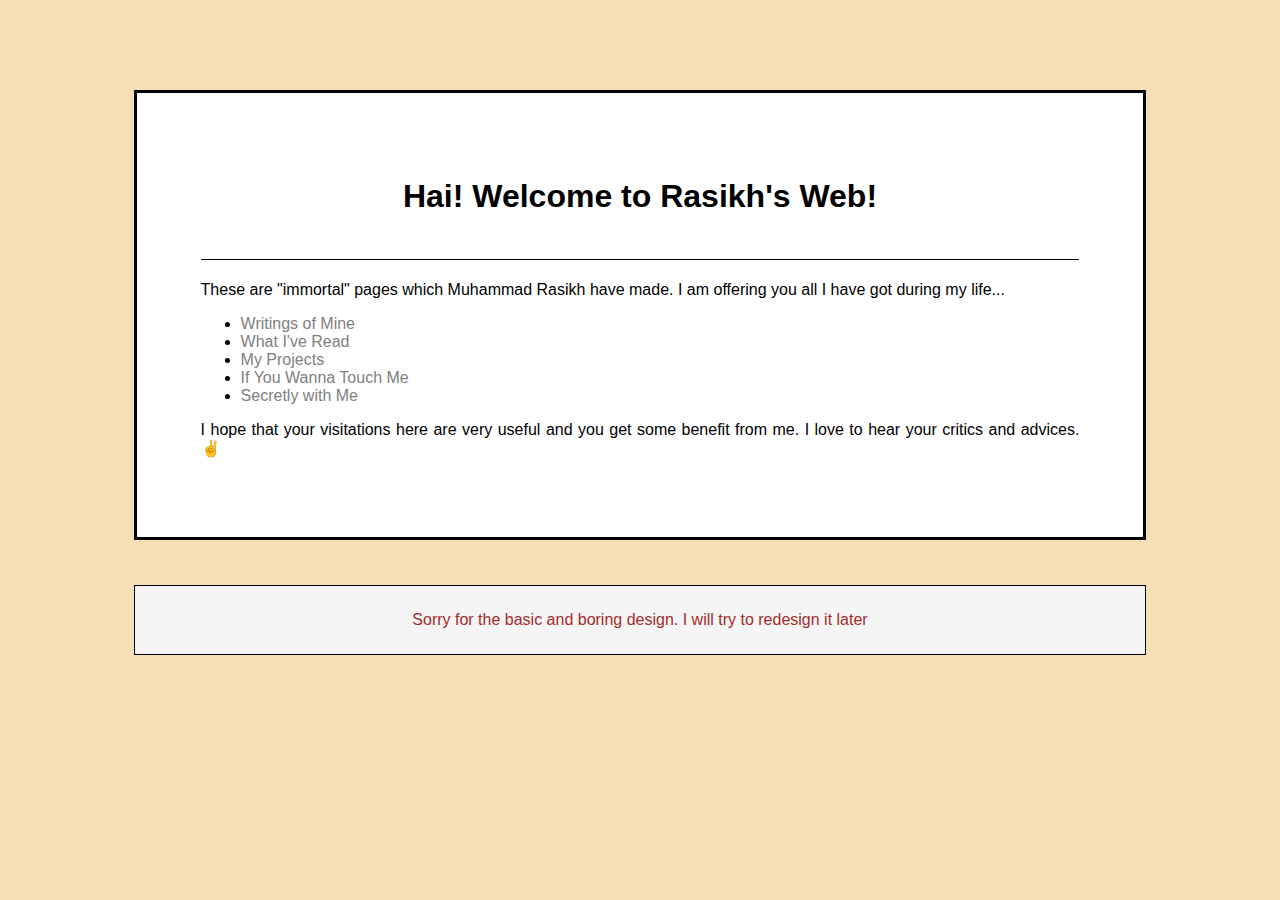
<file: index.html>
<!DOCTYPE html>
<html lang="en">
<head>
    <meta name="google-site-verification" content="oNFywFg_MWmG-zS3j0yM5NbVoyDn7JvgXAVEzpvjW44" />
    <meta charset="UTF-8">
    <meta http-equiv="X-UA-Compatible" content="IE=edge">
    <meta name="viewport" content="width=device-width, initial-scale=1.0">
    <title>sikh - home</title>
    <link rel="icon" href="img/r.png" type="image/x-icon">
    <link rel="stylesheet" href="css/style.css">
    <link rel="stylesheet" href="css/contentStyle.css">
</head>
<body>
    <div class="main">
        <h1>Hai! Welcome to Rasikh's Web!</h1>
        <p>These are "immortal" pages which Muhammad Rasikh have made. I am offering you all I have got during my life...</p>
        <ul>
            <li><a href="writings.html">
                Writings of Mine
            </a></li>
            <li><a href="readings.html">
                What I've Read
            </a></li>
            <li><a href="projects.html">
                My Projects
            </a></li>
            <li><a href="touch.html">
                If You Wanna Touch Me
            </a></li>
            <li><a href="secretly.html">
                Secretly with Me
            </a></li>
        </ul>
        <p>
            I hope that your visitations here are very useful and you get some benefit from me. I love 
            to hear your critics and advices. &#9996
        </p>
    </div>
    <div class="bawah">
        <p>Sorry for the basic and boring design. I will try to redesign it later</p>
    </div>
</body>
</html>
</file>
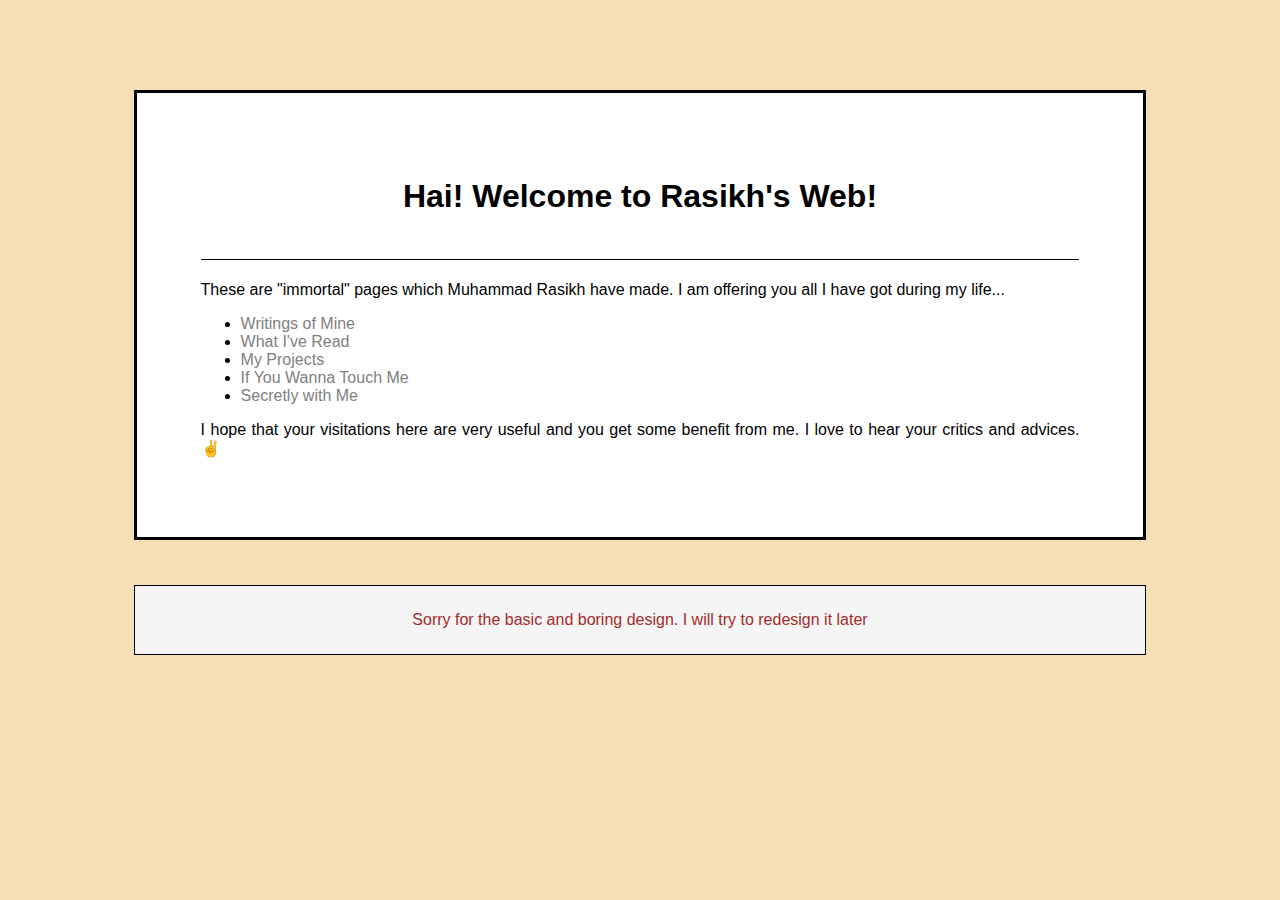
<file: home.html>
<!DOCTYPE html>
<html lang="en">
<head>
    <meta charset="UTF-8">
    <meta http-equiv="X-UA-Compatible" content="IE=edge">
    <meta name="viewport" content="width=device-width, initial-scale=1.0">
    <title>sikh - home</title>
    <link rel="stylesheet" href="css/style.css">
    <link rel="stylesheet" href="css/contentStyle.css">
</head>
<body>
    <div class="main">
        <h1>Hai! Welcome to Rasikh's Web!</h1>
        <p>These are "immortal" pages which Muhammad Rasikh have made. I am offering you all I have got during my life...</p>
        <ul>
            <li><a href="writings.html">
                Writings of Mine
            </a></li>
            <li><a href="readings.html">
                What I've Read
            </a></li>
            <li><a href="projects.html">
                My Projects
            </a></li>
            <li><a href="touch.html">
                If You Wanna Touch Me
            </a></li>
            <li><a href="secretly.html">
                Secretly with Me
            </a></li>
        </ul>
        <p>
            I hope that your visitations here are very useful and you get some benefit from me. I love 
            to hear your critics and advices. &#9996
        </p>
    </div>
    <div class="bawah">
        <p>Sorry for the basic and boring design. I will try to redesign it later</p>
    </div>
</body>
</html>
</file>
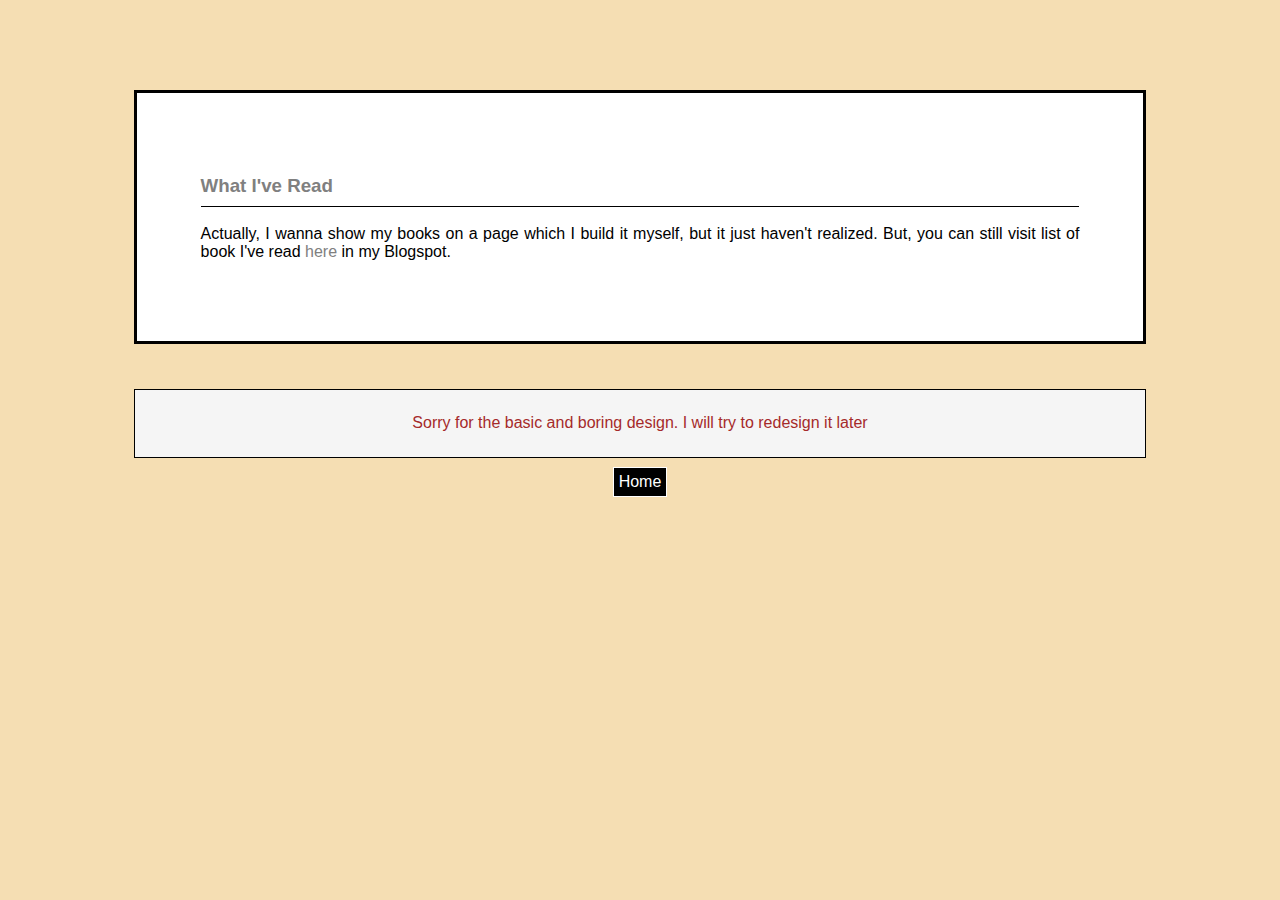
<file: readings.html>
<!DOCTYPE html>
<html lang="en">
<head>
    <meta charset="UTF-8">
    <meta http-equiv="X-UA-Compatible" content="IE=edge">
    <meta name="viewport" content="width=device-width, initial-scale=1.0">
    <title>sikh - what i've read</title>
    <link rel="stylesheet" href="css/style.css">
    <link rel="stylesheet" href="css/contentStyle.css">
</head>
<body>
    <div class="main">
        <h3>What I've Read</h3>
        <p>
            Actually, I wanna show my books on a page which I build it myself, but it just haven't
             realized. But, you can still visit list of book I've read 
             <a href="https://rasikhmuhammad.blogspot.com/p/my-readings.html" target="_blank">here</a> 
             in my Blogspot.
        </p>
    </div>
    <div class="bawah">
        <p>Sorry for the basic and boring design. I will try to redesign it later</p>
    </div>
    <div class="balik"><a href="home.html">
        Home
    </a></div>
</body>
</html>
</file>
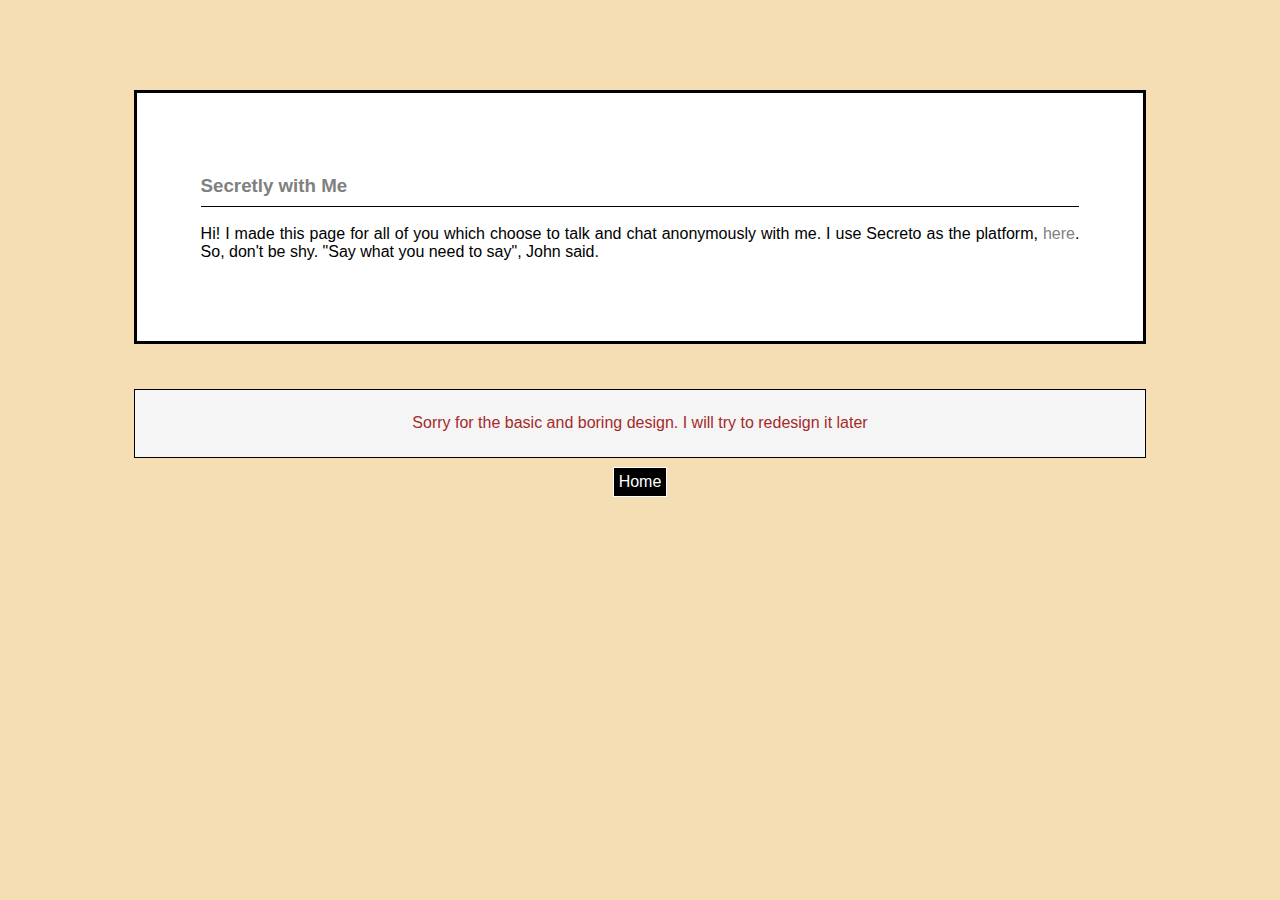
<file: secretly.html>
<!DOCTYPE html>
<html lang="en">
<head>
    <meta charset="UTF-8">
    <meta http-equiv="X-UA-Compatible" content="IE=edge">
    <meta name="viewport" content="width=device-width, initial-scale=1.0">
    <title>sikh - secretly with me</title>
    <link rel="stylesheet" href="css/style.css">
    <link rel="stylesheet" href="css/contentStyle.css">
</head>
<body>
    <div class="main">
        <h3>Secretly with Me</h3>
        <p>
            Hi! I made this page for all of you which choose to talk and chat 
            anonymously with me. I use Secreto as the platform, 
            <a href="https://secreto.site/19627807" target="_blank">here</a>. 
            So, don't be shy. "Say what you need to say", John said.    
        </p>
    </div>
    <div class="bawah">
        <p>Sorry for the basic and boring design. I will try to redesign it later</p>
    </div>
    <div class="balik"><a href="home.html">
        Home
    </a></div>
</body>
</html>
</file>
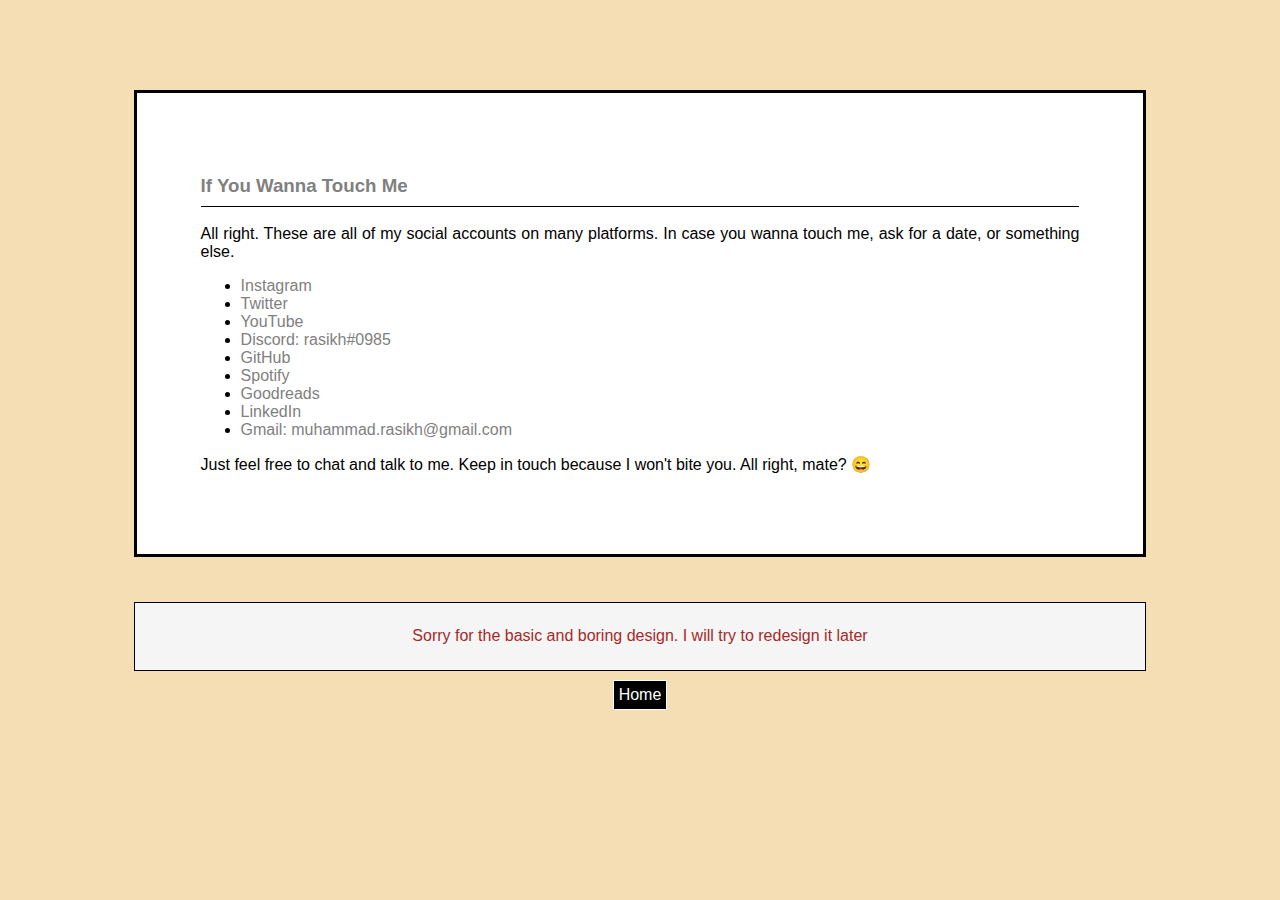
<file: touch.html>
<!DOCTYPE html>
<html lang="en">
<head>
    <meta charset="UTF-8">
    <meta http-equiv="X-UA-Compatible" content="IE=edge">
    <meta name="viewport" content="width=device-width, initial-scale=1.0">
    <title>sikh - if you wanna touch me</title>
    <link rel="stylesheet" href="css/style.css">
    <link rel="stylesheet" href="css/contentStyle.css">
</head>
<body>
    <div class="main">
        <h3>If You Wanna Touch Me</h3>
        <p>
            All right. These are all of my social accounts on many platforms. In case you 
            wanna touch me, ask for a date, or something else.
        </p>
        <ul>
            <li><a href="https://www.instagram.com/mr_rskh/" target="_blank">Instagram</a></li>
            <li><a href="https://twitter.com/mr_rskh" target="_blank">Twitter</a></li>
            <li><a href="https://www.youtube.com/user/muhammadrasikh/featured" target="_blank">YouTube</a></li>
            <li><a>Discord: rasikh#0985</a></li>
            <li><a href="https://github.com/namdosikh" target="_blank">GitHub</a></li>
            <li><a href="https://open.spotify.com/user/21xynv43rnzr4lpmqo7hxq6fi?si=6f3ff0f59c294c9d" target="_blank">Spotify</a></li>
            <li><a href="https://www.goodreads.com/user/show/123988467-muhammad-rasikh" target="_blank">Goodreads</a></li>
            <li><a href="https://www.linkedin.com/in/muhammad-rasikh-590255207/" target="_blank">LinkedIn</a></li>
            <li><a>Gmail: muhammad.rasikh@gmail.com</a></li>
        </ul>
        <p>
            Just feel free to chat and talk to me. Keep in touch because 
            I won't bite you. All right, mate? &#128516
        </p>
    </div>
    <div class="bawah">
        <p>Sorry for the basic and boring design. I will try to redesign it later</p>
    </div>
    <div class="balik"><a href="home.html">
        Home
    </a></div>
</body>
</html>
</file>
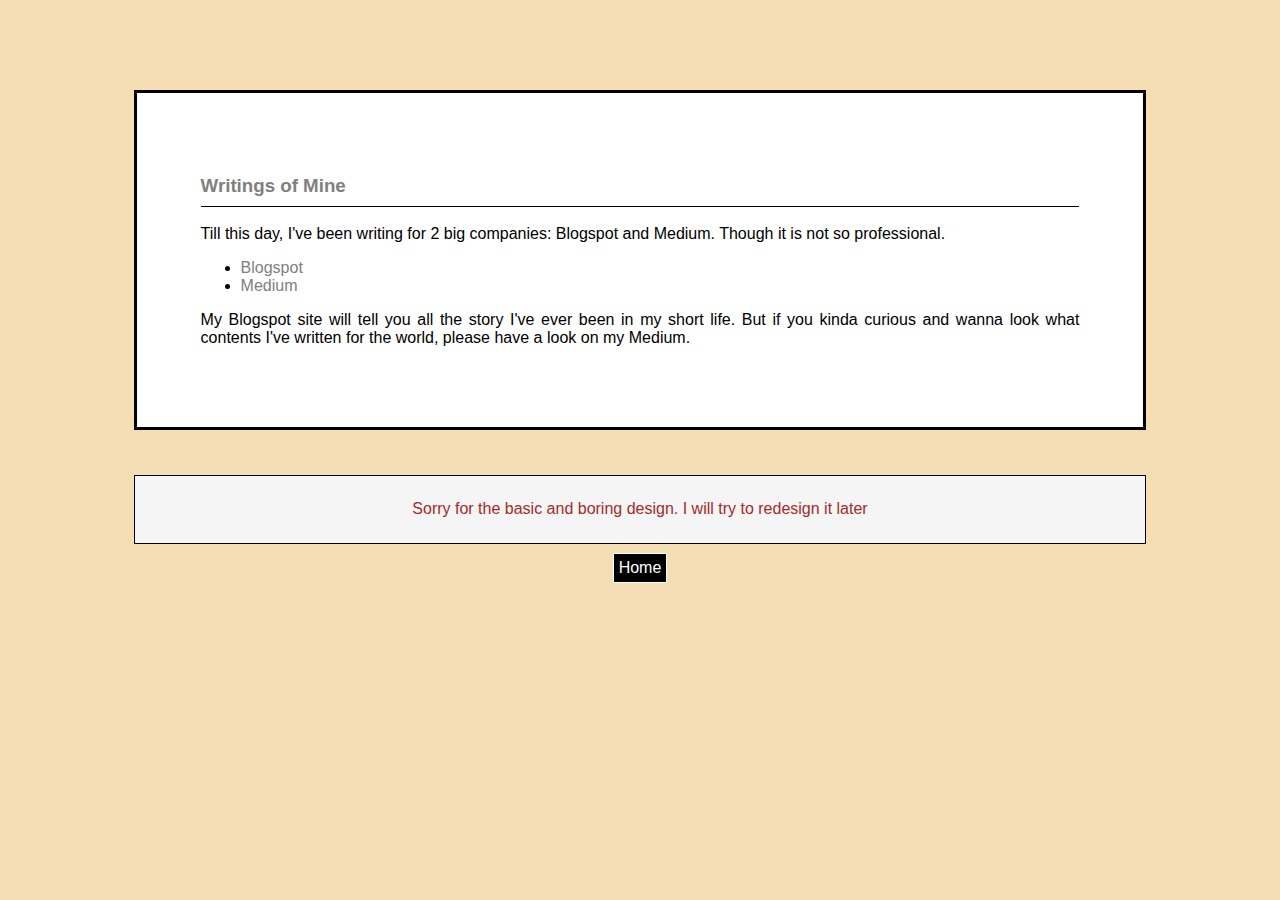
<file: writings.html>
<!DOCTYPE html>
<html lang="en">
<head>
    <meta charset="UTF-8">
    <meta http-equiv="X-UA-Compatible" content="IE=edge">
    <meta name="viewport" content="width=device-width, initial-scale=1.0">
    <title>sikh - writings of mine</title>
    <link rel="icon" href="img/r.png" type="image/x-icon">
    <link rel="stylesheet" href="css/style.css">
    <link rel="stylesheet" href="css/contentStyle.css">
</head>
<body>
    <div class="main">
        <h3>Writings of Mine</h3>
        <p>
            Till this day, I've been writing for 2 big companies: 
            Blogspot and Medium. Though it is not so professional.
        </p>
        <ul>
            <li><a href="https://rasikhmuhammad.blogspot.com/" target="_blank">Blogspot</a></li>
            <li><a href="https://muhammadrasikh.medium.com/" target="_blank">Medium</a></li>
        </ul>
        <p>
            My Blogspot site will tell you all the story I've ever been in my short life.
            But if you kinda curious and wanna look what contents I've written for the world,
             please have a look on my Medium.
        </p>
    </div>
    <div class="bawah">
        <p>Sorry for the basic and boring design. I will try to redesign it later</p>
    </div>
    <div class="balik"><a href="index.html">
        Home
    </a></div>
</body>
</html>
</file>
<file: css/style.css>
body {
	background-color: wheat;
	font-family: Baskerville, sans-serif;
}

div {
	width: 80%;
	box-sizing: border-box;
	border: 3px solid black;
}

.main p {
	text-align: justify;
}

.main {
	margin: 10vh auto 5vh;
	padding: 5%;
	background-color: white;
}

.bawah {
	height: max-content;
	color: brown;
	margin: auto;
	padding: 1ch 5%;
	border: 1px solid black;
	background-color: whitesmoke;
}

.bawah p {
	text-align: center;
}

.balik {
	width: fit-content;
	background-color: whitesmoke;
	margin: 1vh auto;
	padding: 5px;
	border: 1px solid white;
	text-align: center;
	background-color: black;
}

.balik a {
	text-decoration: none;
	color: white;
}
</file>
<file: css/contentStyle.css>
.main h1 {
	text-align: center;
	padding-bottom: 5%;
	border-bottom: 1px solid black;
}

.main ul li a{
	text-decoration: none;
	color: grey;
}

.main ul li a:hover {
	background-color: grey;
	color: white;
	padding: 0.5%;
}

/* writingPageStyle */

.main h3 {
    padding-bottom: 1%;
	border-bottom: 1px solid black;
	color: grey;
}

/* readingsPageStyle */

.main p a {
	text-decoration: none;
	color: grey;
}

.main p a:hover {
	background-color: grey;
	color: white;
	padding: 0.5%;
}

/* Project Section Styling */
.project {
    width: 100%;  /* Make it take the full width of its container */
    box-sizing: border-box; /* Ensures padding doesn't exceed width */
    margin-bottom: 20px;
    padding: 15px;
    border-left: 4px solid grey;
    background-color: #f9f9f9;
    border-radius: 5px;
}

/* Ensure the text stays readable and aligned */
.project h4 {
    margin-bottom: 5px;
    color: black;
}

.project p {
    margin: 5px 0;
    color: grey;
}

/* File download links container */
.file-links {
    margin-top: 10px;
    display: flex;
    gap: 10px; /* Adds space between buttons */
}

/* Styling for the file links */
.file-box {
    display: inline-block;
    padding: 10px 15px;
    background-color: grey;
    color: white;
    text-decoration: none;
    border-radius: 5px;
    font-weight: bold;
    transition: 0.3s;
}

/* Hover effect */
.file-box:hover {
    background-color: black;
}

/* Acknowledgement styling */
.acknowledgement {
    margin-top: 10px;
    padding: 10px;
    background-color: #f9f9f9;
    border-left: 4px solid grey;
    font-style: italic;
    border-radius: 5px;
}
</file>
